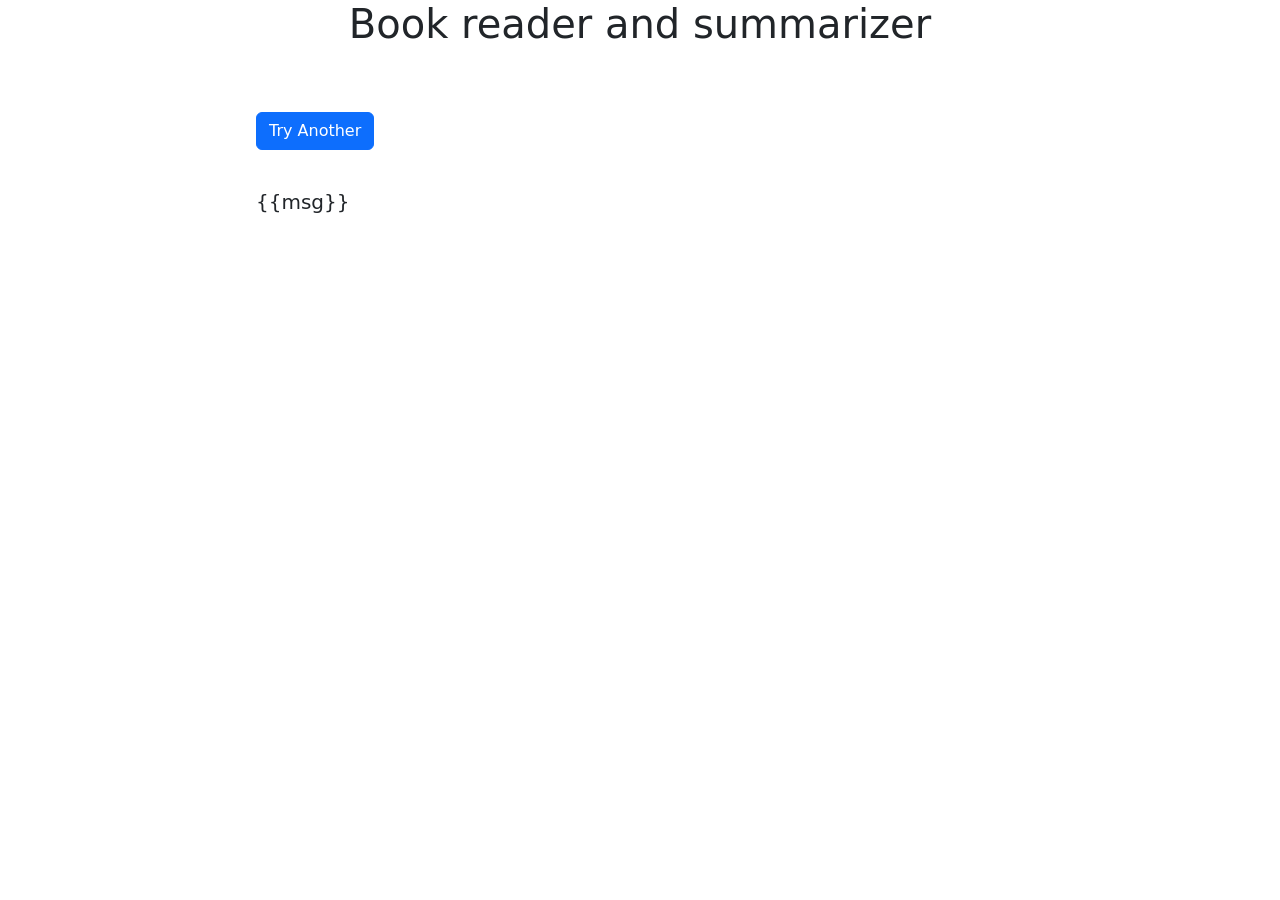
<file: templates/fileerror.html>
<!doctype html>
<html lang="en">

<head>
    <meta charset="utf-8">
    <meta name="viewport" content="width=device-width, initial-scale=1">
    <title>Book reader and summarizer</title>
    <link href="https://cdn.jsdelivr.net/npm/bootstrap@5.2.1/dist/css/bootstrap.min.css" rel="stylesheet"
        integrity="sha384-iYQeCzEYFbKjA/T2uDLTpkwGzCiq6soy8tYaI1GyVh/UjpbCx/TYkiZhlZB6+fzT" crossorigin="anonymous">
</head>

<body>
    <div style="margin-left:20% ;margin-Right:20% ;text-align: center;">
        <!-- As a heading -->
        <h1>Book reader and summarizer</h1>
    </div>

    <div style="margin-left:20% ;margin-Right:20% ;margin-top: 5%;">
        <div class="mb-3">
            <div>
                <form action="/">
                    <button type="submit" class="btn btn-primary mb-3">Try Another</button>
                </form>
            </div>
            <br>
            <h5>{{msg}}</h5>
        </div>
    </div>

    <script src="https://cdn.jsdelivr.net/npm/bootstrap@5.2.1/dist/js/bootstrap.bundle.min.js"
        integrity="sha384-u1OknCvxWvY5kfmNBILK2hRnQC3Pr17a+RTT6rIHI7NnikvbZlHgTPOOmMi466C8"
        crossorigin="anonymous"></script>
</body>
</file>
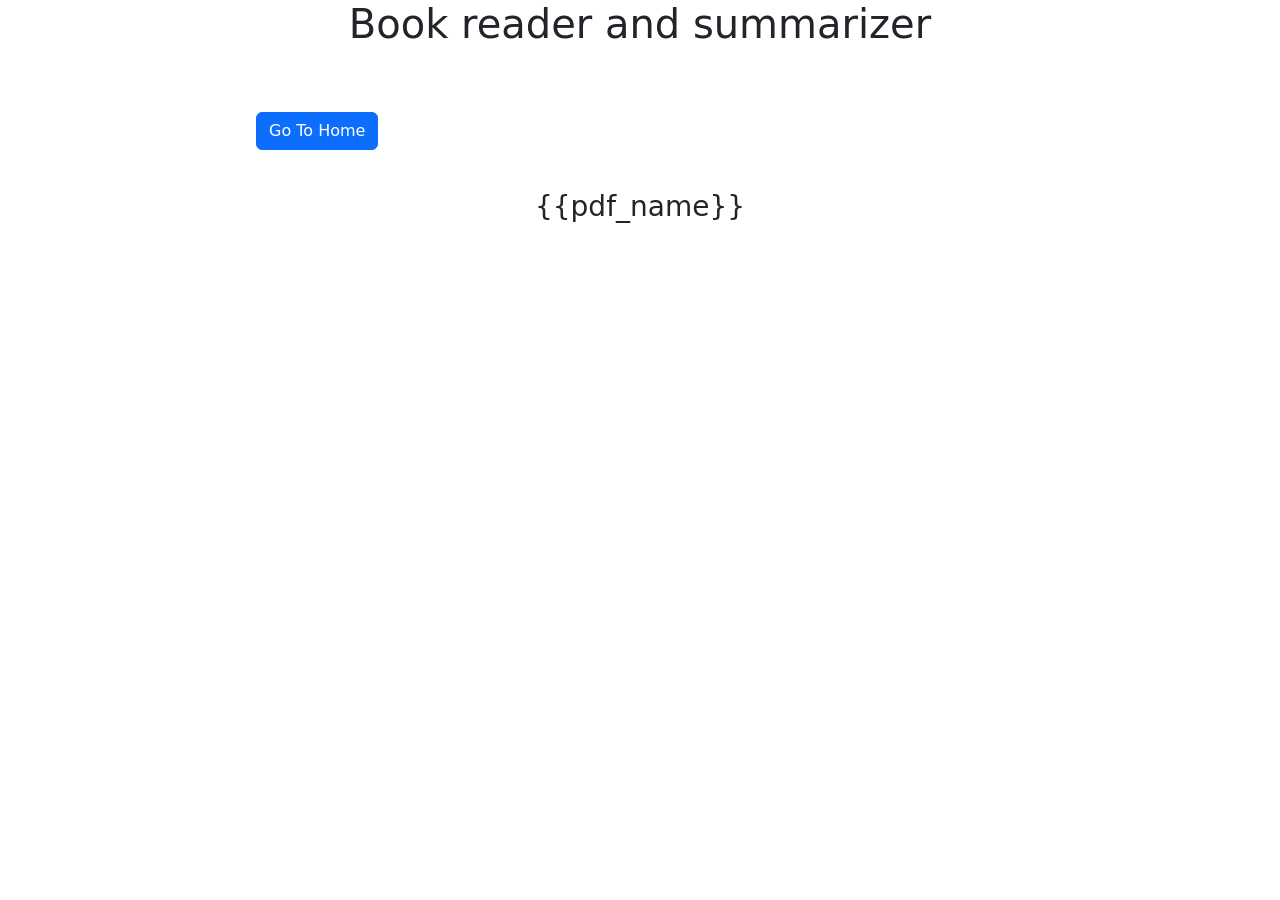
<file: templates/textaudio.html>
<!doctype html>
<html lang="en">

<head>
    <meta charset="utf-8">
    <meta name="viewport" content="width=device-width, initial-scale=1">
    <title>Book reader and summarizer</title>
    <link href="https://cdn.jsdelivr.net/npm/bootstrap@5.2.1/dist/css/bootstrap.min.css" rel="stylesheet"
        integrity="sha384-iYQeCzEYFbKjA/T2uDLTpkwGzCiq6soy8tYaI1GyVh/UjpbCx/TYkiZhlZB6+fzT" crossorigin="anonymous">
</head>

<body>
    <div style="margin-left:20% ;margin-Right:20% ;text-align: center;">
        <!-- As a heading -->
        <h1>Book reader and summarizer</h1>
    </div>

    <div style="margin-left:20% ;margin-Right:20% ;margin-top: 5%;">
        <div class="mb-3">
            <div>
                <form action="/">
                    <button type="submit" class="btn btn-primary mb-3">Go To Home </button>
                </form>
            </div>
            <br>
            <h3 style="text-align: center;">{{pdf_name}}</h3>
        </div>
    </div>

    <script src="https://cdn.jsdelivr.net/npm/bootstrap@5.2.1/dist/js/bootstrap.bundle.min.js"
        integrity="sha384-u1OknCvxWvY5kfmNBILK2hRnQC3Pr17a+RTT6rIHI7NnikvbZlHgTPOOmMi466C8"
        crossorigin="anonymous"></script>
</body>
</file>
